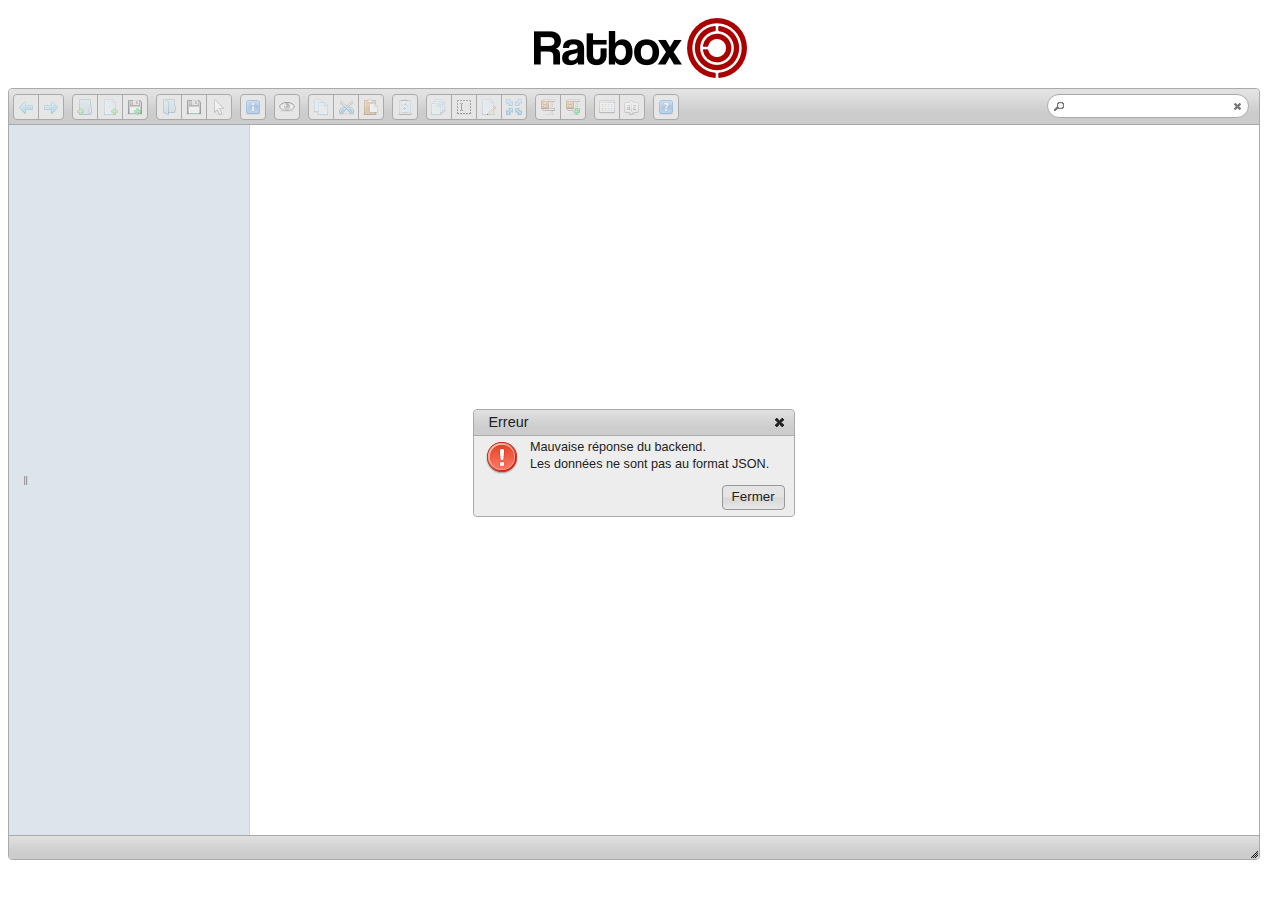
<file: files/var/www/share/index.html>
<!DOCTYPE html>
<html>
	<head>
		<meta http-equiv="Content-Type" content="text/html; charset=utf-8">
		<title>Ratbox Files</title>

		<!-- jQuery and jQuery UI (REQUIRED) -->
		<link rel="stylesheet" type="text/css" media="screen" href="css/jquery-ui.css">
		<script type="text/javascript" src="js/jquery.min.js"></script>
		<script type="text/javascript" src="js/jquery-ui.min.js"></script>

		<!-- elFinder CSS (REQUIRED) -->
		<link rel="stylesheet" type="text/css" media="screen" href="css/elfinder.min.css">
		<link rel="stylesheet" type="text/css" media="screen" href="css/theme.css">

		<!-- elFinder JS (REQUIRED) -->
		<script type="text/javascript" src="js/elfinder.min.js"></script>

		<!-- elFinder translation (OPTIONAL) -->
		<script type="text/javascript" src="js/i18n/elfinder.fr.js"></script>

		<!-- elFinder initialization (REQUIRED) -->
		<script type="text/javascript" charset="utf-8">
			$().ready(function() {
				var elf = $('#elfinder').elfinder({
					url : 'php/connector.php',  // connector URL (REQUIRED)
					lang: 'fr',             // language (OPTIONAL)
					resizable: 'false',
					width: window.innerWidth-30,
					height: window.innerHeight-130,
				}).elfinder('instance');
			});
		</script>
	</head>
	<body>
		<a href="../"><div id="ratbox" style="width: 6OOpx; height: 80px; background:url(../images/logo.png) center no-repeat;"></div></a>
		<!-- Element where elFinder will be created (REQUIRED) -->
		<div id="elfinder" style="width: 600px; height: 480px;"></div>

	</body>
</html>
</file>
<file: files/var/www/share/css/elfinder.min.css>
/*!
 * elFinder - file manager for web
 * Version 2.0 rc1 (2012-04-10)
 * http://elfinder.org
 * 
 * Copyright 2009-2012, Studio 42
 * Licensed under a 3 clauses BSD license
 */
.elfinder-dialog-resize{margin-top:.3em}.elfinder-resize-type{float:left;margin-bottom:.4em}.elfinder-resize-control{padding-top:3em}.elfinder-resize-control input[type=text]{border:1px solid #aaa;text-align:right}.elfinder-resize-preview{width:400px;height:400px;padding:10px;background:#fff;border:1px solid #aaa;float:right;position:relative;overflow:auto}.elfinder-resize-handle{position:relative}.elfinder-resize-handle-hline,.elfinder-resize-handle-vline{position:absolute;background-image:url("../img/crop.gif")}.elfinder-resize-handle-hline{width:100%;height:1px!important;background-repeat:repeat-x}.elfinder-resize-handle-vline{width:1px!important;height:100%;background-repeat:repeat-y}.elfinder-resize-handle-hline-top{top:0;left:0}.elfinder-resize-handle-hline-bottom{bottom:0;left:0}.elfinder-resize-handle-vline-left{top:0;left:0}.elfinder-resize-handle-vline-right{top:0;right:0}.elfinder-resize-handle-point{position:absolute;width:8px;height:8px;border:1px solid #777;background:0 0}.elfinder-resize-handle-point-n{top:0;left:50%;margin-top:-5px;margin-left:-5px}.elfinder-resize-handle-point-ne{top:0;right:0;margin-top:-5px;margin-right:-5px}.elfinder-resize-handle-point-e{top:50%;right:0;margin-top:-5px;margin-right:-5px}.elfinder-resize-handle-point-se{bottom:0;right:0;margin-bottom:-5px;margin-right:-5px}.elfinder-resize-handle-point-s{bottom:0;left:50%;margin-bottom:-5px;margin-left:-5px}.elfinder-resize-handle-point-sw{bottom:0;left:0;margin-bottom:-5px;margin-left:-5px}.elfinder-resize-handle-point-w{top:50%;left:0;margin-top:-5px;margin-left:-5px}.elfinder-resize-handle-point-nw{top:0;left:0;margin-top:-5px;margin-left:-5px}.elfinder-resize-spinner{position:absolute;width:200px;height:30px;top:50%;margin-top:-25px;left:50%;margin-left:-100px;text-align:center;background:url(../img/progress.gif) center bottom repeat-x}.elfinder-resize-row{margin-bottom:7px;position:relative}.elfinder-resize-label{float:left;width:80px;padding-top:3px}.elfinder-resize-reset{width:16px;height:16px;position:absolute;margin-top:-8px}.elfinder-dialog .elfinder-dialog-resize .ui-resizable-e{height:100%;width:10px}.elfinder-dialog .elfinder-dialog-resize .ui-resizable-s{width:100%;height:10px}.elfinder-dialog .elfinder-dialog-resize .ui-resizable-se{background:0 0;bottom:0;right:0;margin-right:-7px;margin-bottom:-7px}.elfinder-dialog-resize .ui-icon-grip-solid-vertical{position:absolute;top:50%;right:0;margin-top:-8px;margin-right:-11px}.elfinder-dialog-resize .ui-icon-grip-solid-horizontal{position:absolute;left:50%;bottom:0;margin-left:-8px;margin-bottom:-11px}.elfinder-resize-row .elfinder-buttonset{float:right}.elfinder-resize-rotate-slider{float:left;width:195px;margin:7px 7px 0}.elfinder-file-edit{width:99%;height:99%;margin:0;padding:2px;border:1px solid #ccc}.elfinder-help{margin-bottom:.5em}.elfinder-help .ui-tabs-panel{padding:.5em}.elfinder-dialog .ui-tabs .ui-tabs-nav li a{padding:.2em 1em}.elfinder-help-shortcuts{height:300px;padding:1em;margin:.5em 0;overflow:auto}.elfinder-help-shortcut{white-space:nowrap;clear:both}.elfinder-help-shortcut-pattern{float:left;width:160px}.elfinder-help-logo{width:100px;height:96px;float:left;margin-right:1em;background:url('../img/logo.png') center center no-repeat}.elfinder-help h3{font-size:1.5em;margin:.2em 0 .3em}.elfinder-help-separator{clear:both;padding:.5em}.elfinder-help-link{padding:2px}.elfinder-help .ui-priority-secondary{font-size:.9em}.elfinder-help .ui-priority-primary{margin-bottom:7px}.elfinder-help-team{clear:both;text-align:right;border-bottom:1px solid #ccc;margin:.5em 0;font-size:.9em}.elfinder-help-team div{float:left}.elfinder-help-license{font-size:.9em}.elfinder-help-disabled{font-weight:700;text-align:center;margin:90px 0}.elfinder-help .elfinder-dont-panic{display:block;border:1px solid transparent;width:200px;height:200px;margin:30px auto;text-decoration:none;text-align:center;position:relative;background:#d90004;-moz-box-shadow:5px 5px 9px #111;-webkit-box-shadow:5px 5px 9px #111;box-shadow:5px 5px 9px #111;background:-moz-radial-gradient(80px 80px,circle farthest-corner,#d90004 35%,#960004 100%);background:-webkit-gradient(radial,80 80,60,80 80,120,from(#d90004),to(#960004));-moz-border-radius:100px;-webkit-border-radius:100px;border-radius:100px;outline:none}.elfinder-help .elfinder-dont-panic span{font-size:3em;font-weight:700;text-align:center;color:#fff;position:absolute;left:0;top:45px}.elfinder{padding:0;position:relative;display:block}.elfinder-rtl{text-align:right;direction:rtl}.elfinder-workzone{padding:0;position:relative;overflow:hidden}.elfinder-perms,.elfinder-symlink{position:absolute;width:16px;height:16px;background-image:url(../img/toolbar.png);background-repeat:no-repeat;background-position:0 -528px}.elfinder-na .elfinder-perms{background-position:0 -96px}.elfinder-ro .elfinder-perms{background-position:0 -64px}.elfinder-wo .elfinder-perms{background-position:0 -80px}.elfinder-drag-helper{width:60px;height:50px;padding:0 0 0 25px;z-index:100000}.elfinder-drag-helper-icon-plus{position:absolute;width:16px;height:16px;left:43px;top:55px;background:url('../img/toolbar.png') 0 -544px no-repeat;display:none}.elfinder-drag-helper-plus .elfinder-drag-helper-icon-plus{display:block}.elfinder-drag-num{position:absolute;top:0;left:0;width:16px;height:14px;text-align:center;padding-top:2px;font-size:12px;font-weight:700;color:#fff;background-color:red;-moz-border-radius:8px;-webkit-border-radius:8px;border-radius:8px}.elfinder-drag-helper .elfinder-cwd-icon{margin:0 0 0 -24px;float:left}.elfinder-overlay{opacity:0;filter:Alpha(Opacity=0)}.elfinder .elfinder-panel{position:relative;background-image:none;padding:7px 12px}.elfinder-contextmenu,.elfinder-contextmenu-sub{display:none;position:absolute;border:1px solid #aaa;background:#fff;color:#555;padding:4px 0}.elfinder-contextmenu-sub{top:5px}.elfinder-contextmenu-ltr .elfinder-contextmenu-sub{margin-left:-5px}.elfinder-contextmenu-rtl .elfinder-contextmenu-sub{margin-right:-5px}.elfinder-contextmenu-item{position:relative;display:block;padding:4px 30px;text-decoration:none;white-space:nowrap;cursor:default}.elfinder-contextmenu .elfinder-contextmenu-item span{font-size:.76em;display:block}.elfinder-contextmenu-ltr .elfinder-contextmenu-item{text-align:left}.elfinder-contextmenu-rtl .elfinder-contextmenu-item{text-align:right}.elfinder-contextmenu-ltr .elfinder-contextmenu-sub .elfinder-contextmenu-item{padding-left:12px}.elfinder-contextmenu-rtl .elfinder-contextmenu-sub .elfinder-contextmenu-item{padding-right:12px}.elfinder-contextmenu-arrow,.elfinder-contextmenu-icon{position:absolute;top:50%;margin-top:-8px}.elfinder-contextmenu-ltr .elfinder-contextmenu-icon{left:8px}.elfinder-contextmenu-rtl .elfinder-contextmenu-icon{right:8px}.elfinder-contextmenu-arrow{width:16px;height:16px;background:url('../img/arrows-normal.png') 5px 4px no-repeat}.elfinder-contextmenu-ltr .elfinder-contextmenu-arrow{right:5px}.elfinder-contextmenu-rtl .elfinder-contextmenu-arrow{left:5px;background-position:0 -10px}.elfinder-contextmenu .ui-state-hover{border:0 solid;background-image:none}.elfinder-contextmenu-separator{height:0;border-top:1px solid #ccc;margin:0 1px}.elfinder-cwd-wrapper{overflow:auto;position:relative;padding:2px;margin:0}.elfinder-cwd-wrapper-list{padding:0}.elfinder-cwd{position:relative;font-size:.7em;cursor:default;padding:0;margin:0;-moz-user-select:-moz-none;-khtml-user-select:none;-webkit-user-select:none;user-select:none}.elfinder .elfinder-cwd-wrapper.elfinder-droppable-active{padding:0;border:2px solid #8cafed}.elfinder-cwd-view-icons .elfinder-cwd-file{width:120px;height:80px;padding-bottom:2px;cursor:default;overflow:hidden}.elfinder-ltr .elfinder-cwd-view-icons .elfinder-cwd-file{float:left;margin:0 3px 12px 0}.elfinder-rtl .elfinder-cwd-view-icons .elfinder-cwd-file{float:right;margin:0 0 5px 3px}.elfinder-cwd-view-icons .elfinder-cwd-file .ui-state-hover{border:0 solid}.elfinder-cwd-view-icons .elfinder-cwd-file-wrapper{width:52px;height:52px;margin:1px auto;padding:2px;position:relative}.elfinder-cwd-view-icons .elfinder-cwd-filename{text-align:center;white-space:pre;overflow:hidden;text-overflow:ellipsis;-o-text-overflow:ellipsis;margin:3px 1px 0;padding:1px;-moz-border-radius:8px;-webkit-border-radius:8px;border-radius:8px}.elfinder-cwd-view-icons .elfinder-perms{bottom:4px;right:2px}.elfinder-cwd-view-icons .elfinder-symlink{bottom:6px;left:0}.elfinder-cwd-icon{display:block;width:48px;height:48px;margin:0 auto;background:url('../img/icons-big.png') 0 0 no-repeat;-moz-background-clip:padding;-webkit-background-clip:padding-box;background-clip:padding-box}.elfinder-cwd .elfinder-droppable-active .elfinder-cwd-icon{background-position:0 -100px}.elfinder-cwd-icon-directory{background-position:0 -50px}.elfinder-cwd-icon-application{background-position:0 -150px}.elfinder-cwd-icon-x-empty,.elfinder-cwd-icon-text{background-position:0 -200px}.elfinder-cwd-icon-image,.elfinder-cwd-icon-vnd-adobe-photoshop,.elfinder-cwd-icon-postscript{background-position:0 -250px}.elfinder-cwd-icon-audio{background-position:0 -300px}.elfinder-cwd-icon-video,.elfinder-cwd-icon-flash-video{background-position:0 -350px}.elfinder-cwd-icon-rtf,.elfinder-cwd-icon-rtfd{background-position:0 -401px}.elfinder-cwd-icon-pdf{background-position:0 -450px}.elfinder-cwd-icon-vnd-ms-office,.elfinder-cwd-icon-msword,.elfinder-cwd-icon-vnd-ms-word,.elfinder-cwd-icon-vnd-oasis-opendocument-text,.elfinder-cwd-icon-ms-excel,.elfinder-cwd-icon-vnd-ms-excel,.elfinder-cwd-icon-vnd-oasis-opendocument-spreadsheet,.elfinder-cwd-icon-vnd-ms-powerpoint,.elfinder-cwd-icon-vnd-oasis-opendocument-presentation{background-position:0 -500px}.elfinder-cwd-icon-html{background-position:0 -550px}.elfinder-cwd-icon-css{background-position:0 -600px}.elfinder-cwd-icon-javascript,.elfinder-cwd-icon-x-javascript{background-position:0 -650px}.elfinder-cwd-icon-x-perl{background-position:0 -700px}.elfinder-cwd-icon-x-python{background-position:0 -750px}.elfinder-cwd-icon-x-ruby{background-position:0 -800px}.elfinder-cwd-icon-x-sh,.elfinder-cwd-icon-x-shellscript{background-position:0 -850px}.elfinder-cwd-icon-x-c,.elfinder-cwd-icon-x-csrc,.elfinder-cwd-icon-x-chdr,.elfinder-cwd-icon-x-c--,.elfinder-cwd-icon-x-c--src,.elfinder-cwd-icon-x-c--hdr,.elfinder-cwd-icon-x-java,.elfinder-cwd-icon-x-java-source{background-position:0 -900px}.elfinder-cwd-icon-x-php{background-position:0 -950px}.elfinder-cwd-icon-xml{background-position:0 -1000px}.elfinder-cwd-icon-zip,.elfinder-cwd-icon-x-zip,.elfinder-cwd-icon-x-7z-compressed{background-position:0 -1050px}.elfinder-cwd-icon-x-gzip,.elfinder-cwd-icon-x-tar{background-position:0 -1100px}.elfinder-cwd-icon-x-bzip,.elfinder-cwd-icon-x-bzip2{background-position:0 -1150px}.elfinder-cwd-icon-x-rar,.elfinder-cwd-icon-x-rar-compressed{background-position:0 -1200px}.elfinder-cwd-icon-x-shockwave-flash{background-position:0 -1250px}.elfinder-cwd-icon-group{background-position:0 -1300px}.elfinder-cwd input{width:100%;border:0 solid;margin:0;padding:0}.elfinder-cwd-view-icons input,.elfinder-cwd-view-icons{text-align:center}.elfinder-cwd table{width:100%;border-collapse:collapse;border:0 solid;margin:0 0 10px}.elfinder .elfinder-cwd table thead tr{border-left:0 solid;border-top:0 solid;border-right:0 solid}.elfinder .elfinder-cwd table thead td{font-size:.9em}.elfinder .elfinder-cwd table td{padding:3px 12px;white-space:pre;overflow:hidden;text-align:right;cursor:default;border:0 solid}.elfinder-ltr .elfinder-cwd table td{text-align:right}.elfinder-ltr .elfinder-cwd table td:first-child{text-align:left}.elfinder-rtl .elfinder-cwd table td{text-align:left}.elfinder-rtl .elfinder-cwd table td:first-child{text-align:right}.elfinder-odd-row{background:#eee}.elfinder-cwd-view-list .elfinder-cwd-file-wrapper{width:97%;position:relative}.elfinder-ltr .elfinder-cwd-view-list .elfinder-cwd-file-wrapper{padding-left:23px}.elfinder-rtl .elfinder-cwd-view-list .elfinder-cwd-file-wrapper{padding-right:23px}.elfinder-cwd-view-list .elfinder-perms,.elfinder-cwd-view-list .elfinder-symlink{top:50%;margin-top:-6px}.elfinder-ltr .elfinder-cwd-view-list .elfinder-perms{left:7px}.elfinder-ltr .elfinder-cwd-view-list .elfinder-symlink{left:-7px}.elfinder-cwd-view-list td .elfinder-cwd-icon{width:16px;height:16px;position:absolute;top:50%;margin-top:-8px;background-image:url(../img/icons-small.png)}.elfinder-ltr .elfinder-cwd-view-list .elfinder-cwd-icon{left:0}.elfinder-rtl .elfinder-cwd-view-list .elfinder-cwd-icon{right:0}.std42-dialog{padding:0}.std42-dialog .ui-dialog-titlebar{border-left:0 solid transparent;border-top:0 solid transparent;border-right:0 solid transparent;-moz-border-radius-bottomleft:0;-webkit-border-bottom-left-radius:0;border-bottom-left-radius:0;-moz-border-radius-bottomright:0;-webkit-border-bottom-right-radius:0;border-bottom-right-radius:0;font-size:.82em;font-weight:400;padding:.2em 1em}.std42-dialog .ui-dialog-titlebar-close,.std42-dialog .ui-dialog-titlebar-close:hover{padding:1px}.elfinder-rtl .elfinder-dialog .ui-dialog-titlebar{text-align:right}.elfinder-rtl .elfinder-dialog .ui-dialog-titlebar .ui-dialog-titlebar-close{right:auto;left:.3em}.std42-dialog .ui-dialog-content{padding:.3em .5em;font-size:.72em}.std42-dialog .ui-dialog-buttonpane{border:0 solid;margin:0;padding:.5em .7em;font-size:.76em}.std42-dialog .ui-dialog-buttonpane button{margin:0 0 0 .4em;padding:0;outline:0 solid}.std42-dialog .ui-dialog-buttonpane button span{padding:2px 9px}.elfinder-dialog .ui-resizable-e,.elfinder-dialog .ui-resizable-s{width:0;height:0}.std42-dialog .ui-button input{cursor:pointer}.elfinder-dialog-icon{position:absolute;width:32px;height:32px;left:12px;top:50%;margin-top:-15px;background:url("../img/dialogs.png") 0 0 no-repeat}.elfinder-rtl .elfinder-dialog-icon{left:auto;right:12px}.elfinder-dialog-error .ui-dialog-content,.elfinder-dialog-confirm .ui-dialog-content{padding-left:56px;min-height:35px}.elfinder-rtl .elfinder-dialog-error .ui-dialog-content,.elfinder-rtl .elfinder-dialog-confirm .ui-dialog-content{padding-left:0;padding-right:56px}.elfinder-dialog-notify .ui-dialog-titlebar-close{display:none}.elfinder-dialog-notify .ui-dialog-content{padding:0}.elfinder-notify{border-bottom:1px solid #ccc;position:relative;padding:.5em;text-align:center;overflow:hidden}.elfinder-ltr .elfinder-notify{padding-left:30px}.elfinder-rtl .elfinder-notify{padding-right:30px}.elfinder-notify:last-child{border:0 solid}.elfinder-notify-progressbar{width:180px;height:8px;border:1px solid #aaa;background:#f5f5f5;margin:5px auto;overflow:hidden}.elfinder-notify-progress{width:100%;height:8px;background:url(../img/progress.gif) center center repeat-x}.elfinder-notify-progressbar,.elfinder-notify-progress{-moz-border-radius:2px;-webkit-border-radius:2px;border-radius:2px}.elfinder-dialog-icon-open,.elfinder-dialog-icon-file,.elfinder-dialog-icon-reload{background-position:0 -225px}.elfinder-dialog-icon-mkdir{background-position:0 -64px}.elfinder-dialog-icon-mkfile{background-position:0 -96px}.elfinder-dialog-icon-copy,.elfinder-dialog-icon-prepare,.elfinder-dialog-icon-move{background-position:0 -128px}.elfinder-dialog-icon-upload{background-position:0 -160px}.elfinder-dialog-icon-rm{background-position:0 -192px}.elfinder-dialog-icon-download{background-position:0 -260px}.elfinder-dialog-icon-save{background-position:0 -295px}.elfinder-dialog-icon-rename{background-position:0 -330px}.elfinder-dialog-icon-archive,.elfinder-dialog-icon-extract{background-position:0 -365px}.elfinder-dialog-icon-search{background-position:0 -402px}.elfinder-dialog-confirm-applyall{padding-top:3px}.elfinder-dialog-confirm .elfinder-dialog-icon{background-position:0 -32px}.elfinder-info-title .elfinder-cwd-icon{float:left;width:48px;height:48px;margin-right:1em}.elfinder-info-title strong{display:block;padding:.3em 0 .5em}.elfinder-info-tb{min-width:200px;border:0 solid;margin:1em .2em;font-size:.9em}.elfinder-info-tb td{white-space:nowrap;padding:2px}.elfinder-info-tb tr td:first-child{text-align:right}.elfinder-info-tb span{float:left}.elfinder-info-tb a{outline:none;text-decoration:underline}.elfinder-info-tb a:hover{text-decoration:none}.elfinder-info-spinner{width:14px;height:14px;float:left;background:url("../img/spinner-mini.gif") center center no-repeat;margin:0 5px}.elfinder-upload-dropbox{font-size:1.2em;text-align:center;padding:2em 0;border:3px dashed #aaa}.elfinder-upload-dropbox.ui-state-hover{background:#dfdfdf;border:3px dashed #555}.elfinder-upload-dialog-or{font-size:1.2em;margin:.3em 0;text-align:center}.elfinder-upload-dialog-wrapper{text-align:center}.elfinder-upload-dialog-wrapper .ui-button{position:relative;overflow:hidden}.elfinder-upload-dialog-wrapper .ui-button form{position:absolute;right:0;top:0;opacity:0;filter:Alpha(Opacity=0)}.elfinder-upload-dialog-wrapper .ui-button form input{padding:0 20px;font-size:3em}.dialogelfinder .dialogelfinder-drag{border-left:0 solid;border-top:0 solid;border-right:0 solid;font-weight:400;font-size:.9em;padding:2px 12px;cursor:move;position:relative;text-align:left}.elfinder-rtl .dialogelfinder-drag{text-align:right}.dialogelfinder-drag-close{position:absolute;top:50%;margin-top:-8px}.elfinder-ltr .dialogelfinder-drag-close{right:12px}.elfinder-rtl .dialogelfinder-drag-close{left:12px}.elfinder .elfinder-navbar{width:230px;padding:3px 5px;font-size:.72em;background-image:none;border-top:0 solid;border-bottom:0 solid;overflow:auto;display:none;position:relative;-moz-user-select:none;-khtml-user-select:none;-webkit-user-select:none;user-select:none}.elfinder-ltr .elfinder-navbar{float:left;border-left:0 solid}.elfinder-rtl .elfinder-navbar{float:right;border-right:0 solid}.elfinder-ltr .ui-resizable-e{margin-left:10px}.elfinder-tree{display:table;width:100%;margin:0 0 .5em}.elfinder-navbar-dir{position:relative;display:block;white-space:nowrap;padding:3px 12px;margin:0;outline:0 solid;border:1px solid transparent;cursor:default}.elfinder-ltr .elfinder-navbar-dir{padding-left:35px}.elfinder-rtl .elfinder-navbar-dir{padding-right:35px}.elfinder-navbar-arrow{width:12px;height:14px;position:absolute;display:none;top:50%;margin-top:-8px;background-image:url("../img/arrows-normal.png");background-repeat:no-repeat}.ui-state-active .elfinder-navbar-arrow{background-image:url("../img/arrows-active.png")}.elfinder-navbar-collapsed .elfinder-navbar-arrow{display:block}.elfinder-ltr .elfinder-navbar-collapsed .elfinder-navbar-arrow{background-position:0 4px;left:0}.elfinder-rtl .elfinder-navbar-collapsed .elfinder-navbar-arrow{background-position:0 -10px;right:0}.elfinder-ltr .elfinder-navbar-expanded .elfinder-navbar-arrow,.elfinder-rtl .elfinder-navbar-expanded .elfinder-navbar-arrow{background-position:0 -21px}.elfinder-navbar-icon{width:16px;height:16px;position:absolute;top:50%;margin-top:-8px;background-image:url("../img/toolbar.png");background-repeat:no-repeat;background-position:0 -16px}.elfinder-ltr .elfinder-navbar-icon{left:14px}.elfinder-rtl .elfinder-navbar-icon{right:14px}.elfinder-tree .elfinder-navbar-root .elfinder-navbar-icon{background-position:0 0}.elfinder-places .elfinder-navbar-root .elfinder-navbar-icon{background-position:0 -48px}.ui-state-active .elfinder-navbar-icon,.elfinder-droppable-active .elfinder-navbar-icon,.ui-state-hover .elfinder-navbar-icon{background-position:0 -32px}.elfinder-navbar-subtree{display:none}.elfinder-ltr .elfinder-navbar-subtree{margin-left:12px}.elfinder-rtl .elfinder-navbar-subtree{margin-right:12px}.elfinder-navbar-spinner{width:14px;height:14px;position:absolute;display:block;top:50%;margin-top:-7px;background:url("../img/spinner-mini.gif") center center no-repeat}.elfinder-ltr .elfinder-navbar-spinner{left:0;margin-left:-2px}.elfinder-rtl .elfinder-navbar-spinner{right:0;margin-right:-2px}.elfinder-navbar .elfinder-perms{top:50%;margin-top:-8px}.elfinder-ltr .elfinder-navbar .elfinder-perms{left:18px}.elfinder-rtl .elfinder-navbar .elfinder-perms{right:18px}.elfinder-ltr .elfinder-navbar .elfinder-symlink{left:8px}.elfinder-rtl .elfinder-navbar .elfinder-symlink{right:8px}.elfinder-navbar .ui-resizable-handle{width:12px;background:url('../img/resize.png') center center no-repeat;left:0}.elfinder-nav-handle-icon{position:absolute;top:50%;margin:-8px 2px 0;opacity:.5;filter:Alpha(Opacity=50)}.elfinder-places{border:1px solid transparent}.elfinder-places.elfinder-droppable-active{border:1px solid #8cafed}.elfinder-place-drag .elfinder-navbar-dir{font-size:.9em}.elfinder-quicklook{position:absolute;background:url("../img/quicklook-bg.png");display:none;overflow:hidden;border-radius:7px;-moz-border-radius:7px;-webkit-border-radius:7px;padding:20px 0 40px}.elfinder-quicklook .ui-resizable-se{width:14px;height:14px;right:5px;bottom:3px;background:url("../img/toolbar.png") 0 -496px no-repeat}.elfinder-quicklook-fullscreen{border-radius:0;-moz-border-radius:0;-webkit-border-radius:0;-webkit-background-clip:padding-box;padding:0;background:#000;z-index:90000;display:block}.elfinder-quicklook-fullscreen .elfinder-quicklook-titlebar{display:none}.elfinder-quicklook-fullscreen .elfinder-quicklook-preview{border:0 solid}.elfinder-quicklook-titlebar{text-align:center;background:#777;position:absolute;left:0;top:0;width:100%;height:20px;-moz-border-radius-topleft:7px;-webkit-border-top-left-radius:7px;border-top-left-radius:7px;-moz-border-radius-topright:7px;-webkit-border-top-right-radius:7px;border-top-right-radius:7px;cursor:move}.elfinder-quicklook-title{font-size:.7em;color:#fff;white-space:nowrap;overflow:hidden;padding:2px 0}.elfinder-quicklook-titlebar .ui-icon{position:absolute;left:4px;top:50%;margin-top:-8px;width:16px;height:16px;cursor:default}.elfinder-quicklook-preview{overflow:hidden;position:relative;border:0 solid;border-left:1px solid transparent;border-right:1px solid transparent;height:100%}.elfinder-quicklook-info-wrapper{position:absolute;width:100%;left:0;top:50%;margin-top:-50px}.elfinder-quicklook-info{padding:0 12px 0 112px}.elfinder-quicklook-info .elfinder-quicklook-info-data:first-child{color:#fff;font-weight:700;padding-bottom:.5em}.elfinder-quicklook-info-data{font-size:.72em;padding-bottom:.2em;color:#fff}.elfinder-quicklook .elfinder-cwd-icon{position:absolute;left:32px;top:50%;margin-top:-20px}.elfinder-quicklook-preview img{display:block;margin:0 auto}.elfinder-quicklook-navbar{position:absolute;left:50%;bottom:4px;width:140px;height:32px;padding:0;margin-left:-70px;border:1px solid transparent;border-radius:19px;-moz-border-radius:19px;-webkit-border-radius:19px}.elfinder-quicklook-fullscreen .elfinder-quicklook-navbar{width:188px;margin-left:-94px;padding:5px;border:1px solid #eee;background:#000}.elfinder-quicklook-fullscreen .elfinder-quicklook-navbar-icon-close,.elfinder-quicklook-fullscreen .elfinder-quicklook-navbar-separator{display:inline}.elfinder-quicklook-navbar-icon{width:32px;height:32px;margin:0 7px;float:left;background:url("../img/quicklook-icons.png") 0 0 no-repeat}.elfinder-quicklook-navbar-icon-fullscreen{background-position:0 -64px}.elfinder-quicklook-navbar-icon-fullscreen-off{background-position:0 -96px}.elfinder-quicklook-navbar-icon-prev{background-position:0 0}.elfinder-quicklook-navbar-icon-next{background-position:0 -32px}.elfinder-quicklook-navbar-icon-close{background-position:0 -128px;display:none}.elfinder-quicklook-navbar-separator{width:1px;height:32px;float:left;border-left:1px solid #fff;display:none}.elfinder-quicklook-preview-text-wrapper{width:100%;height:100%;background:#fff;color:#222;font-size:.9em;overflow:auto}pre.elfinder-quicklook-preview-text{margin:0;padding:3px 9px}.elfinder-quicklook-preview-html,.elfinder-quicklook-preview-pdf{width:100%;height:100%;background:#fff;border:0 solid;margin:0}.elfinder-quicklook-preview-flash{width:100%;height:100%}.elfinder-quicklook-preview-audio{width:100%;position:absolute;bottom:0;left:0}embed.elfinder-quicklook-preview-audio{height:30px;background:0 0}.elfinder-quicklook-preview-video{width:100%;height:100%}.elfinder-statusbar{text-align:center;font-weight:400;padding:.2em .5em;border-right:0 solid transparent;border-bottom:0 solid transparent;border-left:0 solid transparent}.elfinder-statusbar a{text-decoration:none}.elfinder-statusbar div{font-size:.7em}.elfinder-path{max-width:30%;white-space:nowrap;overflow:hidden;text-overflow:ellipsis;-o-text-overflow:ellipsis}.elfinder-ltr .elfinder-path{float:left}.elfinder-rtl .elfinder-path{float:right}.elfinder-stat-size{white-space:nowrap}.elfinder-ltr .elfinder-stat-size{float:right}.elfinder-rtl .elfinder-stat-size{float:left}.elfinder-stat-selected{white-space:nowrap;overflow:hidden}.elfinder-toolbar{padding:4px 0 3px;border-left:0 solid transparent;border-top:0 solid transparent;border-right:0 solid transparent}.elfinder-buttonset{margin:1px 4px;float:left;background:0 0;padding:0;-moz-border-radius:4px;-webkit-border-radius:4px;border-radius:4px}.elfinder .elfinder-button{width:16px;height:16px;margin:0;padding:4px;float:left;overflow:hidden;position:relative;border:0 solid}.elfinder .ui-icon-search{cursor:pointer}.elfinder-button:first-child{-moz-border-radius-topleft:4px;-webkit-border-top-left-radius:4px;border-top-left-radius:4px;-moz-border-radius-bottomleft:4px;-webkit-border-bottom-left-radius:4px;border-bottom-left-radius:4px}.elfinder-button:last-child{-moz-border-radius-topright:4px;-webkit-border-top-right-radius:4px;border-top-right-radius:4px;-moz-border-radius-bottomright:4px;-webkit-border-bottom-right-radius:4px;border-bottom-right-radius:4px}.elfinder-toolbar-button-separator{float:left;padding:0;height:24px;border-top:0 solid;border-right:0 solid;border-bottom:0 solid;width:0}.elfinder .elfinder-button.ui-state-disabled{opacity:1;filter:Alpha(Opacity=100)}.elfinder .elfinder-button.ui-state-disabled .elfinder-button-icon{opacity:.4;filter:Alpha(Opacity=40)}.elfinder-rtl .elfinder-buttonset{float:right}.elfinder-button-icon{width:16px;height:16px;display:block;background:url('../img/toolbar.png') no-repeat}.elfinder-button-icon-home{background-position:0 0}.elfinder-button-icon-back{background-position:0 -112px}.elfinder-button-icon-forward{background-position:0 -128px}.elfinder-button-icon-up{background-position:0 -144px}.elfinder-button-icon-reload{background-position:0 -160px}.elfinder-button-icon-open{background-position:0 -176px}.elfinder-button-icon-mkdir{background-position:0 -192px}.elfinder-button-icon-mkfile{background-position:0 -208px}.elfinder-button-icon-rm{background-position:0 -224px}.elfinder-button-icon-copy{background-position:0 -240px}.elfinder-button-icon-cut{background-position:0 -256px}.elfinder-button-icon-paste{background-position:0 -272px}.elfinder-button-icon-getfile{background-position:0 -288px}.elfinder-button-icon-duplicate{background-position:0 -304px}.elfinder-button-icon-rename{background-position:0 -320px}.elfinder-button-icon-edit{background-position:0 -336px}.elfinder-button-icon-quicklook{background-position:0 -352px}.elfinder-button-icon-upload{background-position:0 -368px}.elfinder-button-icon-download{background-position:0 -384px}.elfinder-button-icon-info{background-position:0 -400px}.elfinder-button-icon-extract{background-position:0 -416px}.elfinder-button-icon-archive{background-position:0 -432px}.elfinder-button-icon-view{background-position:0 -448px}.elfinder-button-icon-view-list{background-position:0 -464px}.elfinder-button-icon-help{background-position:0 -480px}.elfinder-button-icon-resize{background-position:0 -512px}.elfinder-button-icon-search{background-position:0 -561px}.elfinder-button-icon-sort{background-position:0 -577px}.elfinder-button-icon-rotate-r{background-position:0 -625px}.elfinder-button-icon-rotate-l{background-position:0 -641px}.elfinder .elfinder-menubutton{overflow:visible}.elfinder-button-menu{position:absolute;left:0;top:26px;padding:3px 0}.elfinder-button-menu-item{white-space:nowrap;font-size:.72em;cursor:default;padding:5px 19px;position:relative}.elfinder-button-menu .ui-state-hover{border:0 solid}.elfinder-menu-item-sort-dir{width:16px;height:16px;position:absolute;left:2px;top:50%;margin-top:-8px;background:url("../img/toolbar.png") 0 -594px no-repeat;display:none}.elfinder-button-menu-item-selected .elfinder-menu-item-sort-dir{display:block}.elfinder-menu-item-sort-desc .elfinder-menu-item-sort-dir{background-position:0 -608px}.elfinder-button form{position:absolute;top:0;right:0;opacity:0;filter:Alpha(Opacity=0);cursor:pointer}.elfinder .elfinder-button form input{background:0 0;cursor:default}.elfinder .elfinder-button-search{border:0 solid;background:0 0;padding:0;margin:1px 4px;height:auto;min-height:26px;float:right;width:202px}.elfinder-ltr .elfinder-button-search{float:right;margin-right:10px}.elfinder-rtl .elfinder-button-search{float:left;margin-left:10px}.elfinder-button-search input{width:160px;height:22px;padding:0 20px;font-size:.8em;line-height:22px;border:1px solid #aaa;-moz-border-radius:12px;-webkit-border-radius:12px;border-radius:12px;outline:0 solid}.elfinder-rtl .elfinder-button-search input{direction:rtl}.elfinder-button-search .ui-icon{position:absolute;height:18px;top:50%;margin:-9px 4px 0;opacity:.6;filter:Alpha(Opacity=60)}.elfinder-ltr .elfinder-button-search .ui-icon-search{left:0}.elfinder-rtl .elfinder-button-search .ui-icon-search,.elfinder-ltr .elfinder-button-search .ui-icon-close{right:0}.elfinder-rtl .elfinder-button-search .ui-icon-close{left:0}
</file>
<file: files/var/www/share/css/theme.css>
/**
 * MacOS X like theme for elFinder.
 * Required jquery ui "smoothness" theme.
 *
 * @author Dmitry (dio) Levashov
 **/

/* dialogs */
.std42-dialog, .std42-dialog .ui-widget-content { background-color:#ededed; background-image:none; background-clip: content-box; }

/* navbar */
.elfinder .elfinder-navbar { background:#dde4eb; }
.elfinder-navbar .ui-state-hover  { background:transparent; border-color:transparent; }
.elfinder-navbar .ui-state-active { background: #3875d7;    border-color:#3875d7; color:#fff; }
/* disabled elfinder */
.elfinder-disabled .elfinder-navbar .ui-state-active { background: #dadada; border-color:#aaa; color:#fff; }


/* current directory */
/* selected file in "icons" view */
.elfinder-cwd-view-icons .elfinder-cwd-file .ui-state-hover { background:#ccc; }
/* list view*/
.elfinder-cwd table tr:nth-child(odd) { background-color:#edf3fe; }
.elfinder-cwd table tr { border-top:1px solid #fff; }

/* common selected background/color */
.elfinder-cwd-view-icons .elfinder-cwd-file .elfinder-cwd-filename.ui-state-hover,
.elfinder-cwd table td.ui-state-hover,
.elfinder-button-menu .ui-state-hover { background: #3875d7; color:#fff;}
/* disabled elfinder */
.elfinder-disabled .elfinder-cwd-view-icons .elfinder-cwd-file .elfinder-cwd-filename.ui-state-hover,
.elfinder-disabled .elfinder-cwd table td.ui-state-hover { background:#dadada;}

/* statusbar */
.elfinder .elfinder-statusbar { color:#555; }
.elfinder .elfinder-statusbar a { text-decoration:none; color:#555;}


.std42-dialog .elfinder-help, .std42-dialog .elfinder-help .ui-widget-content { background:#fff;}

/* contextmenu */
.elfinder-contextmenu .ui-state-hover { background: #3875d7; color:#fff; }
.elfinder-contextmenu .ui-state-hover .elfinder-contextmenu-arrow { background-image:url('../img/arrows-active.png'); }
</file>
